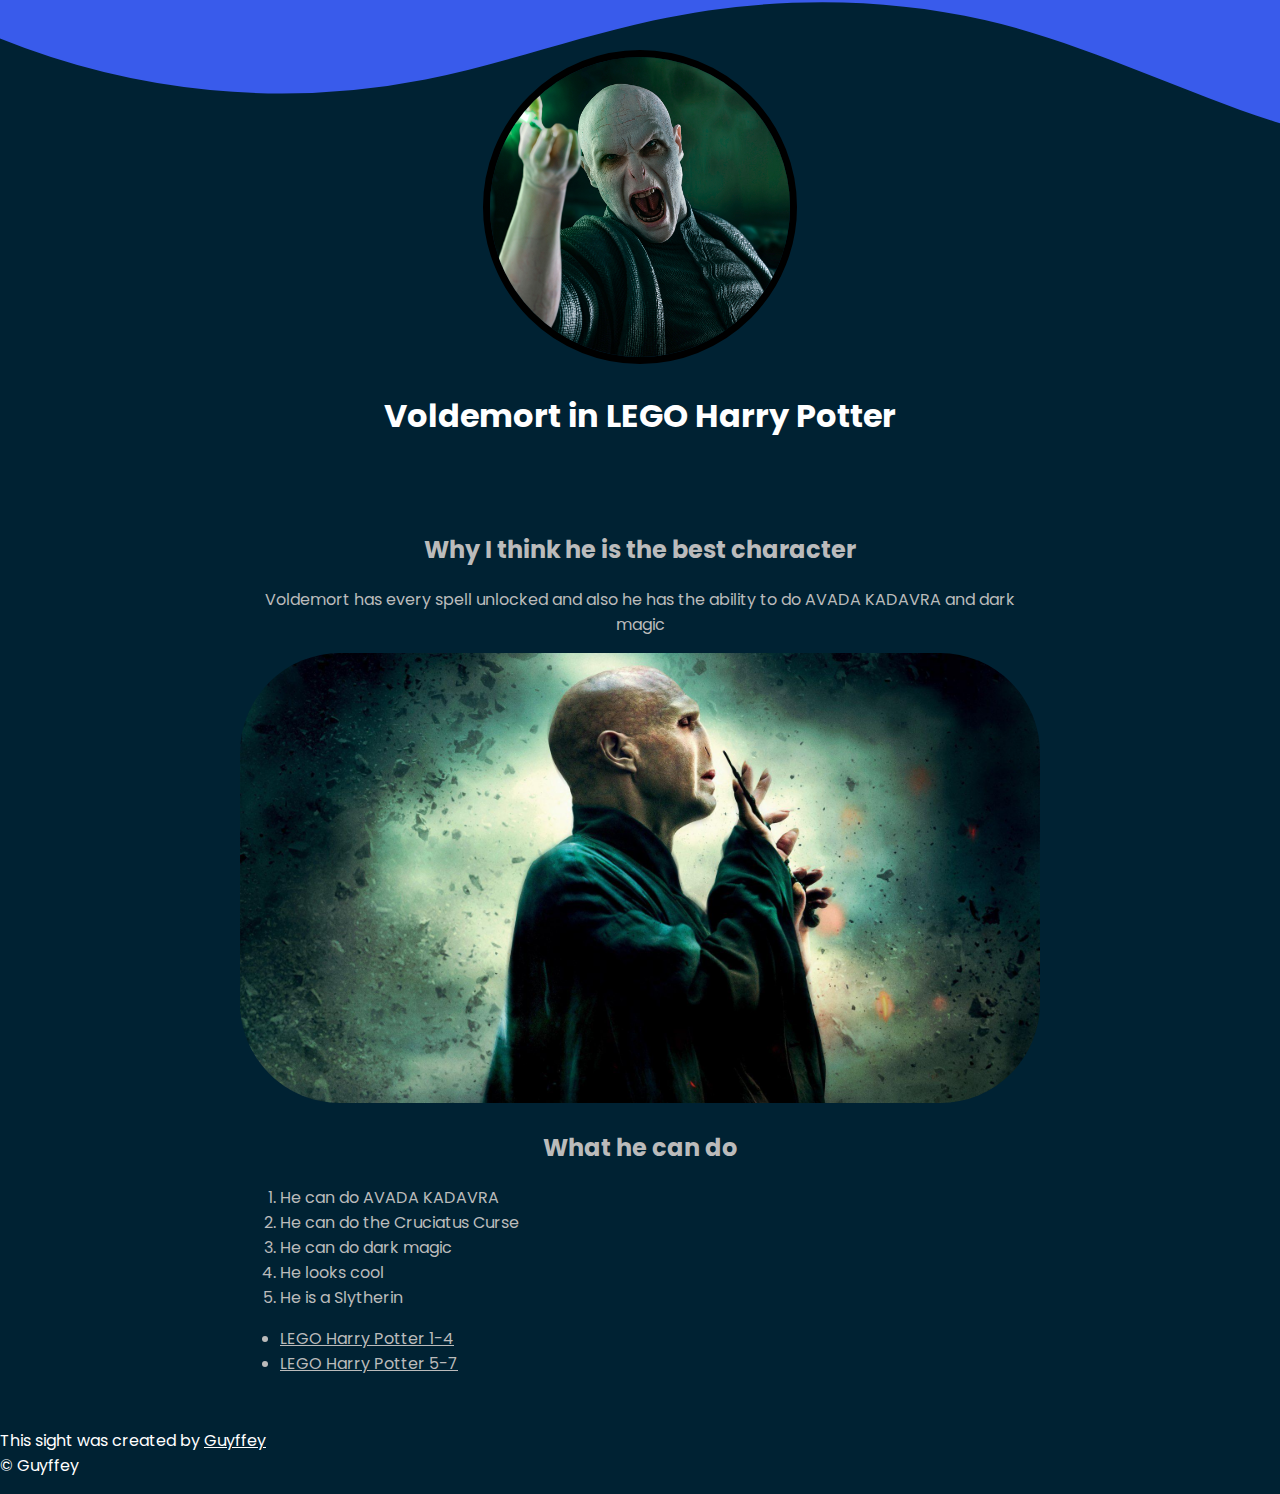
<file: index.html>
<!DOCTYPE html>
<html lang="en">
<head>
    <link rel="preconnect" href="https://fonts.googleapis.com">
    <link rel="preconnect" href="https://fonts.gstatic.com" crossorigin>
    <link href="https://fonts.googleapis.com/css2?family=Poppins:wght@500&display=swap" rel="stylesheet">
    <link rel="icon" href="img/voldemort.jpg">
    <link rel="stylesheet" href="css/game.css">
    <title>Voldemort</title>
</head>
<body>
    <!--Header Element-->
    <header>
        <img class="avatar" src="img\voldemort.jpg" alt="">
        <h1>Voldemort in LEGO Harry Potter</h1>
        <div class="custom-shape-divider-top-1629790893">
            <svg data-name="Layer 1" xmlns="http://www.w3.org/2000/svg" viewBox="0 0 1200 120" preserveAspectRatio="none">
                <path d="M321.39,56.44c58-10.79,114.16-30.13,172-41.86,82.39-16.72,168.19-17.73,250.45-.39C823.78,31,906.67,72,985.66,92.83c70.05,18.48,146.53,26.09,214.34,3V0H0V27.35A600.21,600.21,0,0,0,321.39,56.44Z" class="shape-fill"></path>
            </svg>
        </div>
    </header>

    <!--Main Element-->
    <main>
        <h2>Why I think he is the best character</h2>
        <p>Voldemort has every spell unlocked and also he
            has the ability to do AVADA KADAVRA and dark magic</p>
        <img src="img/about.jpg" alt="">
        <h2>What he can do</h2>
        <ol>
            <li>He can do AVADA KADAVRA</li>
            <li>He can do the Cruciatus Curse</li>
            <li>He can do dark magic</li>
            <li>He looks cool</li>
            <li>He is a Slytherin</li>
        </ol>

        <ul>
            <li><a class="link" href="https://store.steampowered.com/app/21130/LEGO_Harry_Potter_Years_14/" target="_blank">LEGO Harry Potter 1-4</a></li>
            <li><a class="link" href="https://store.steampowered.com/app/204120/LEGO_Harry_Potter_Years_57/" target="_blank">LEGO Harry Potter 5-7</a></li>
        </ul>
    </main>

    <footer>
        <p>This sight was created by <a class="git" href="https://github.com/Guyffey" target="_blank">Guyffey</a><br>&copy; Guyffey</p>
    </footer>
    
</body>
</html>
</file>
<file: css/game.css>
body{
    margin: 0;
    font-family: 'Poppins', sans-serif;
    background-color: #002233;
}

header{
    text-align: center;
    padding-top: 50px;
    padding-bottom: 50px;
}

header h1{
    color: rgb(255, 255, 255);
}

.avatar{
    border-radius: 170px;
    width: 300px;
    border: 7px solid rgb(0, 0, 0);
}

main{
    max-width: 800px;
    margin:0 auto;
    padding: 0 20px 20px;
}

main img{
    max-width: 100%;
    border-radius: 100px;
}

main h2, main p{
    text-align: center;
    color: rgb(187, 187, 187);
}

main ol, main ul{
    color: rgb(187 187 187);
}

footer{
    color: white;
}

.custom-shape-divider-top-1629790893 {
    position: absolute;
    top: 0;
    left: 0;
    width: 100%;
    overflow: hidden;
    line-height: 0;
}

.custom-shape-divider-top-1629790893 svg {
    position: relative;
    display: block;
    width: calc(124% + 1.3px);
    height: 169px;
}

.custom-shape-divider-top-1629790893 .shape-fill {
    fill: #395BEB;
}

.git{
    color: white;
}

.link{
    color: rgb(187, 187, 187);
}
</file>
